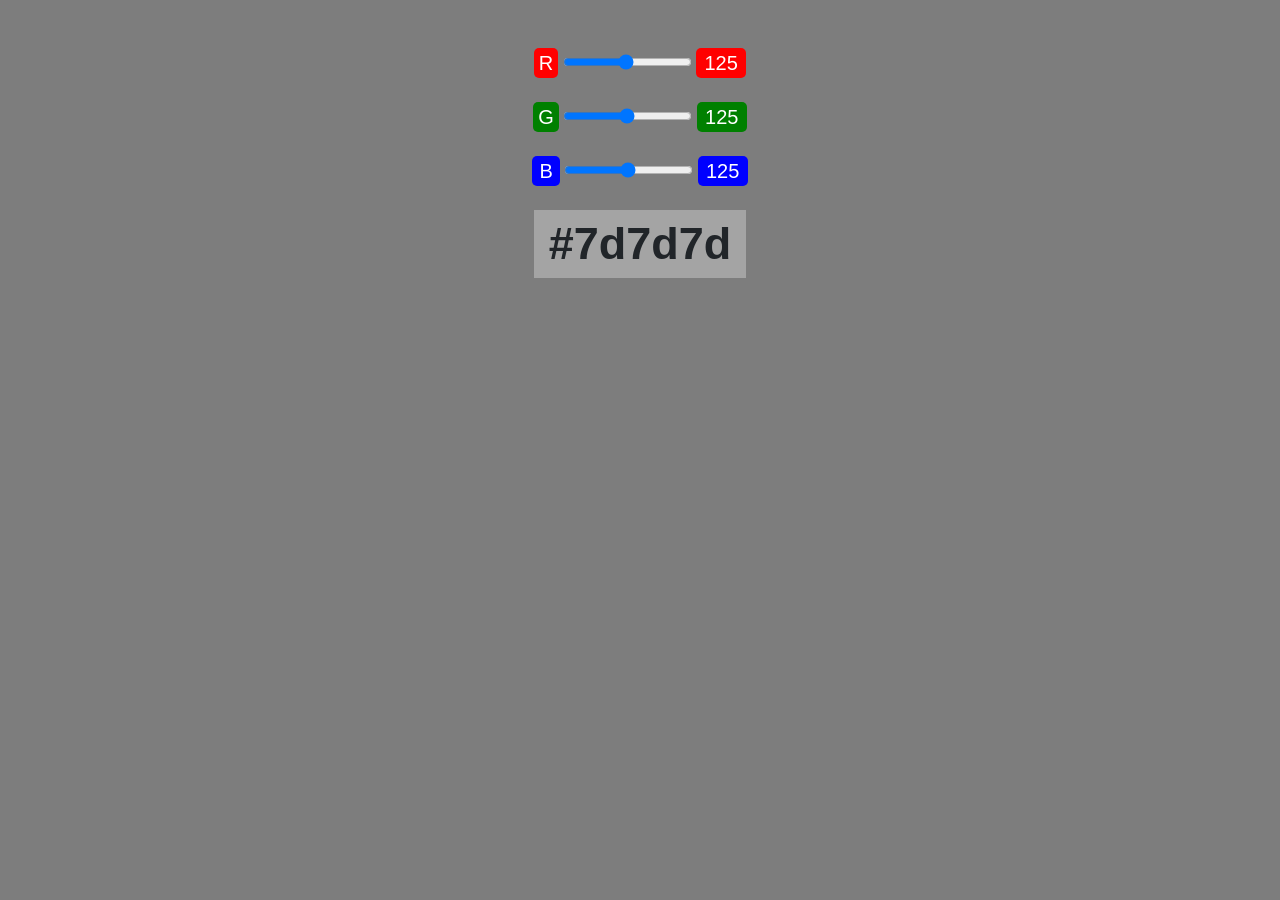
<file: advanve/index.html>
<!DOCTYPE html>
<html lang="en">

<head>
  <meta charset="UTF-8">
  <meta name="viewport" content="width=device-width, initial-scale=1.0">
  <meta http-equiv="X-UA-Compatible" content="ie=edge">
  <title>RGB conventer</title>
  <link rel="stylesheet" href="advance.css">
  <link rel="stylesheet" href="https://stackpath.bootstrapcdn.com/bootstrap/4.1.1/css/bootstrap.min.css"
    integrity="sha384-WskhaSGFgHYWDcbwN70/dfYBj47jz9qbsMId/iRN3ewGhXQFZCSftd1LZCfmhktB" crossorigin="anonymous">
</head>

<body style="background-color: #7d7d7d;">

  <div class="container pt-5" align="center">
    <!--顏色設定-->
    <div class="rgb">

      <form class='form'>
        <div class="form-group">
          <label class="color-r">R</label>
          <input type="range" name="points" min="0" max="255" value="125" class="r-slide">
          <div class="r-number">125</div>
        </div>

        <div class="form-group">
          <label class="color-g">G</label>
          <input type="range" name="points" min="0" max="255" value="125" class="g-slide">
          <div class="g-number">125</div>
        </div>

        <div class="form-group">
          <label class="color-b">B</label>
          <input type="range" name="points" min="0" max="255" value="125" class="b-slide">
          <div class="b-number">125</div>
        </div>
      </form>

    </div>
    <!--輸出背景變色-->
    <div class="hex">#7d7d7d</div>

  </div>

  <script src="https://code.jquery.com/jquery-3.3.1.slim.min.js"
    integrity="sha384-q8i/X+965DzO0rT7abK41JStQIAqVgRVzpbzo5smXKp4YfRvH+8abtTE1Pi6jizo"
    crossorigin="anonymous"></script>
  <script src="https://cdnjs.cloudflare.com/ajax/libs/popper.js/1.14.3/umd/popper.min.js"
    integrity="sha384-ZMP7rVo3mIykV+2+9J3UJ46jBk0WLaUAdn689aCwoqbBJiSnjAK/l8WvCWPIPm49"
    crossorigin="anonymous"></script>
  <script src="https://stackpath.bootstrapcdn.com/bootstrap/4.1.1/js/bootstrap.min.js"
    integrity="sha384-smHYKdLADwkXOn1EmN1qk/HfnUcbVRZyYmZ4qpPea6sjB/pTJ0euyQp0Mk8ck+5T"
    crossorigin="anonymous"></script>
  <script src="advance.js"></script>
</body>

</html>
</file>
<file: advanve/advance.css>
.color-r,.color-g,.color-b,.r-number,.g-number,.b-number{
  display:inline-block;
  padding:0px 5px 0px 5px;
  border-radius: 5px;
  font-size: 20px;
  color:white;
}
.color-r,.r-number{
  background-color: red;
}
.color-g,.g-number{
  background-color: green;
}
.color-b,.b-number{
  background-color: blue;
  padding:0px 7px 0px 7px;
}
.r-number,.g-number,.b-number{
  width:50px;
}
.hex{
  background: rgba(255,255,255,0.3);
  display:inline-block;
  padding:0px 15px 0px 15px;
  font-size: 45px;
  font-weight: bold;
}
/*問題：
為何設定 
body{
  background-color:black;
} 無作用*/
</file>
